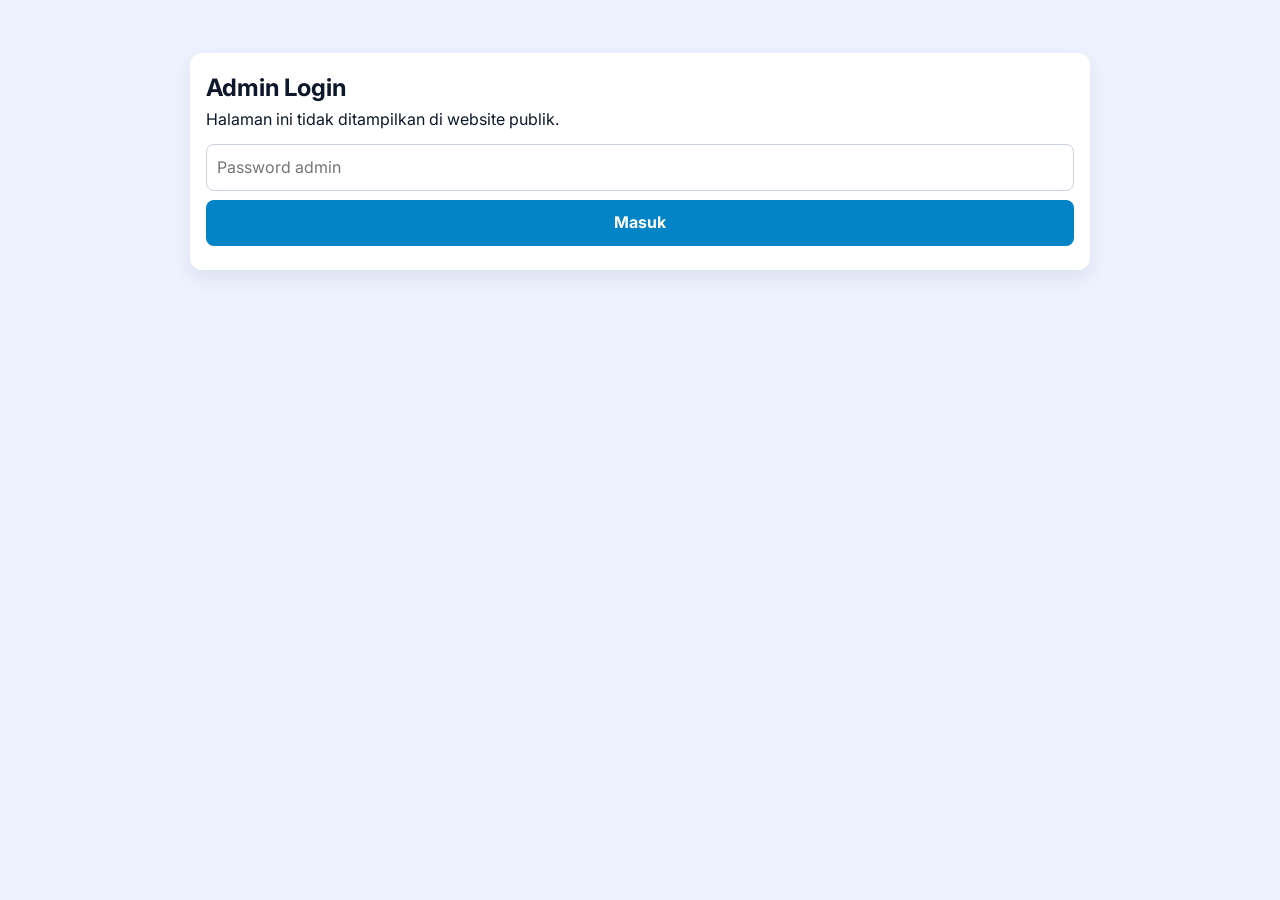
<file: admin.html>
<!DOCTYPE html>
<html lang="id">
<head>
  <meta charset="UTF-8" />
  <meta name="viewport" content="width=device-width, initial-scale=1.0" />
  <title>Admin HIMASI</title>
  <link rel="preconnect" href="https://fonts.googleapis.com" />
  <link rel="preconnect" href="https://fonts.gstatic.com" crossorigin />
  <link href="https://fonts.googleapis.com/css2?family=Inter:wght@400;600;700;800&display=swap" rel="stylesheet" />
  <link rel="stylesheet" href="styles.css" />
</head>
<body class="admin-page">
  <main class="section container admin-only">
    <div id="auth-card" class="admin-card">
      <h2>Admin Login</h2>
      <p>Halaman ini tidak ditampilkan di website publik.</p>
      <form id="login-form" class="form-grid">
        <input id="password-input" type="password" placeholder="Password admin" required />
        <button type="submit">Masuk</button>
      </form>
      <p id="login-msg" class="msg"></p>
    </div>

    <div id="admin-panel" class="hidden">
      <div class="admin-topbar">
        <h2>Kelola Anggota & Program Kerja</h2>
        <button id="logout-btn" class="danger">Logout</button>
      </div>

      <div class="admin-grid">
        <article class="admin-card full">
          <h3>Tambah / Ganti Data Anggota</h3>
          <p class="muted">Isi nama sama untuk update foto/jabatan/divisi anggota yang sudah ada.</p>
          <form id="member-form" class="form-grid">
            <input name="name" placeholder="Nama anggota" required />
            <input name="role" placeholder="Jabatan" required />
            <input name="division" placeholder="Divisi" required />
            <input name="photo" placeholder="URL foto (https://...)" required />
            <button type="submit">Simpan Anggota</button>
          </form>
          <div id="member-admin-list" class="admin-list"></div>
        </article>

        <article class="admin-card full">
          <h3>Kelola Program Kerja</h3>
          <form id="proker-form" class="form-grid">
            <input name="title" placeholder="Nama program kerja" required />
            <textarea name="description" rows="3" placeholder="Deskripsi program kerja" required></textarea>
            <button type="submit">Simpan Program Kerja</button>
          </form>
          <div id="proker-admin-list" class="admin-list"></div>
        </article>
      </div>
    </div>
  </main>

  <script src="data-store.js"></script>
  <script src="admin.js"></script>
</body>
</html>
</file>
<file: styles.css>
html {
  scroll-behavior: smooth;
}

:root {
  --primary: #0c4a6e;
  --secondary: #0284c7;
  --bg: #f8fafc;
  --text: #0f172a;
  --white: #ffffff;
  --danger: #b91c1c;
}

* {
  margin: 0;
  padding: 0;
  box-sizing: border-box;
}

body {
  font-family: 'Inter', sans-serif;
  line-height: 1.6;
  color: var(--text);
  background: var(--bg);
}

.container {
  width: min(1100px, 92%);
  margin: 0 auto;
}

.hero {
  background: linear-gradient(130deg, rgba(12, 74, 110, 0.95), rgba(2, 132, 199, 0.88));
  color: var(--white);
  min-height: 70vh;
  display: flex;
  flex-direction: column;
}

.navbar {
  display: flex;
  justify-content: space-between;
  align-items: center;
  padding: 1rem 0;
}

.logo {
  font-size: 1.4rem;
  font-weight: 800;
}

.nav-links {
  list-style: none;
  display: flex;
  gap: 1.1rem;
}

.nav-links a {
  color: var(--white);
  text-decoration: none;
  font-weight: 600;
}

#menu-btn {
  display: none;
  border: 1px solid rgba(255, 255, 255, 0.65);
  background: transparent;
  color: var(--white);
  border-radius: 8px;
  padding: 0.35rem 0.55rem;
  font-size: 1.15rem;
}

.hero-content {
  margin: auto;
  padding: 2rem 0 3rem;
}

.hero-content h1 {
  font-size: clamp(2rem, 4.5vw, 3rem);
  line-height: 1.2;
  max-width: 770px;
  margin: 0.8rem 0;
}

.hero-content p {
  max-width: 670px;
}

.badge {
  display: inline-block;
  border: 1px solid rgba(255, 255, 255, 0.4);
  border-radius: 999px;
  padding: 0.3rem 0.8rem;
  background: rgba(255, 255, 255, 0.12);
}

.hero-actions {
  margin-top: 1.2rem;
  display: flex;
  gap: 0.7rem;
  flex-wrap: wrap;
}

.cta {
  display: inline-block;
  text-decoration: none;
  font-weight: 700;
  border-radius: 10px;
  padding: 0.75rem 1.1rem;
  background: var(--white);
  color: var(--primary);
  transition: transform 0.18s ease, box-shadow 0.18s ease, opacity 0.18s ease;
}

.cta:hover {
  transform: translateY(-2px);
  box-shadow: 0 10px 18px rgba(15, 23, 42, 0.18);
}

.cta:active {
  transform: translateY(0);
  opacity: 0.92;
}

.cta.secondary {
  background: transparent;
  color: var(--white);
  border: 1px solid rgba(255, 255, 255, 0.65);
}

.section {
  padding: 3.3rem 0;
}

.alt {
  background: #e6f4fb;
}

.section-head {
  margin-bottom: 1rem;
}

.section-head h2 {
  color: var(--primary);
  font-size: clamp(1.5rem, 4vw, 2rem);
}

.muted {
  color: #334155;
}

.cards,
.member-grid {
  display: grid;
  gap: 1rem;
}

.cards {
  grid-template-columns: repeat(auto-fit, minmax(240px, 1fr));
}

.card,
.member-card,
.admin-card {
  background: var(--white);
  border-radius: 12px;
  padding: 1rem;
  box-shadow: 0 8px 20px rgba(15, 23, 42, 0.08);
}

.card h3,
.member-card h3 {
  color: var(--primary);
}

.member-grid {
  grid-template-columns: repeat(auto-fit, minmax(220px, 1fr));
}

.member-card img {
  width: 100%;
  height: 220px;
  object-fit: cover;
  border-radius: 10px;
  margin-bottom: 0.8rem;
}

.admin-wrap {
  display: grid;
  gap: 1rem;
}

.form-grid {
  display: grid;
  gap: 0.6rem;
  margin-top: 0.7rem;
}

input,
textarea,
button {
  font: inherit;
}

input,
textarea {
  border: 1px solid #cbd5e1;
  border-radius: 8px;
  padding: 0.6rem;
}

button {
  border: none;
  border-radius: 8px;
  padding: 0.62rem 0.8rem;
  font-weight: 700;
  cursor: pointer;
  background: var(--secondary);
  color: var(--white);
}

button.danger {
  background: var(--danger);
}

.msg {
  margin-top: 0.5rem;
  color: var(--danger);
  font-weight: 600;
}

.hidden {
  display: none;
}

.admin-topbar {
  display: flex;
  justify-content: space-between;
  align-items: center;
  margin-bottom: 0.7rem;
}

.admin-grid {
  display: grid;
  grid-template-columns: repeat(2, minmax(0, 1fr));
  gap: 1rem;
}

.admin-card.full {
  grid-column: 1 / -1;
}

.admin-list {
  margin-top: 0.8rem;
  display: grid;
  gap: 0.5rem;
}

.admin-item {
  border: 1px solid #cbd5e1;
  border-radius: 8px;
  padding: 0.55rem;
  display: flex;
  justify-content: space-between;
  gap: 0.6rem;
  align-items: flex-start;
}

.admin-item p {
  font-size: 0.92rem;
}

.admin-item button {
  background: var(--danger);
  padding: 0.3rem 0.55rem;
  font-size: 0.8rem;
}

footer {
  text-align: center;
  padding: 1.2rem;
  background: #082f49;
  color: var(--white);
}

@media (max-width: 860px) {
  .admin-grid {
    grid-template-columns: 1fr;
  }

  .admin-card.full {
    grid-column: auto;
  }
}

@media (max-width: 768px) {
  #menu-btn {
    display: block;
  }

  .nav-links {
    display: none;
    position: absolute;
    right: 4%;
    top: 62px;
    width: 220px;
    background: rgba(12, 74, 110, 0.98);
    border: 1px solid rgba(255, 255, 255, 0.25);
    border-radius: 10px;
    padding: 0.8rem;
    flex-direction: column;
  }

  .nav-links.show {
    display: flex;
  }
}


.admin-page {
  background: #eef2ff;
}

.admin-only {
  max-width: 900px;
}
</file>
